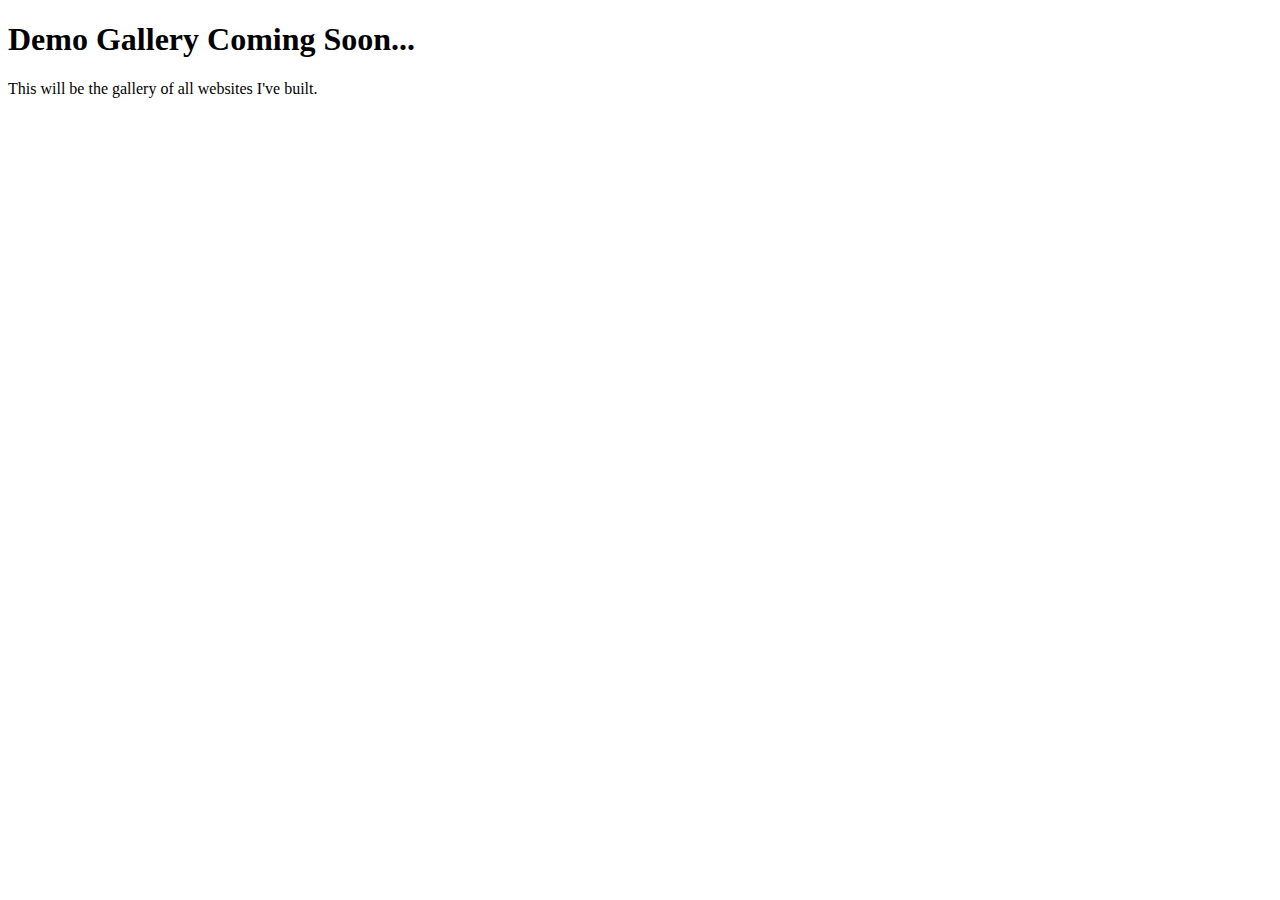
<file: demo/index.html>
<!DOCTYPE html>
<html lang="en">
  <head>
    <meta charset="UTF-8" />
    <title>QuickSite Demo Gallery</title>
  </head>
  <body>
    <h1>Demo Gallery Coming Soon...</h1>
    <p>This will be the gallery of all websites I've built.</p>
  </body>
</html>
</file>
